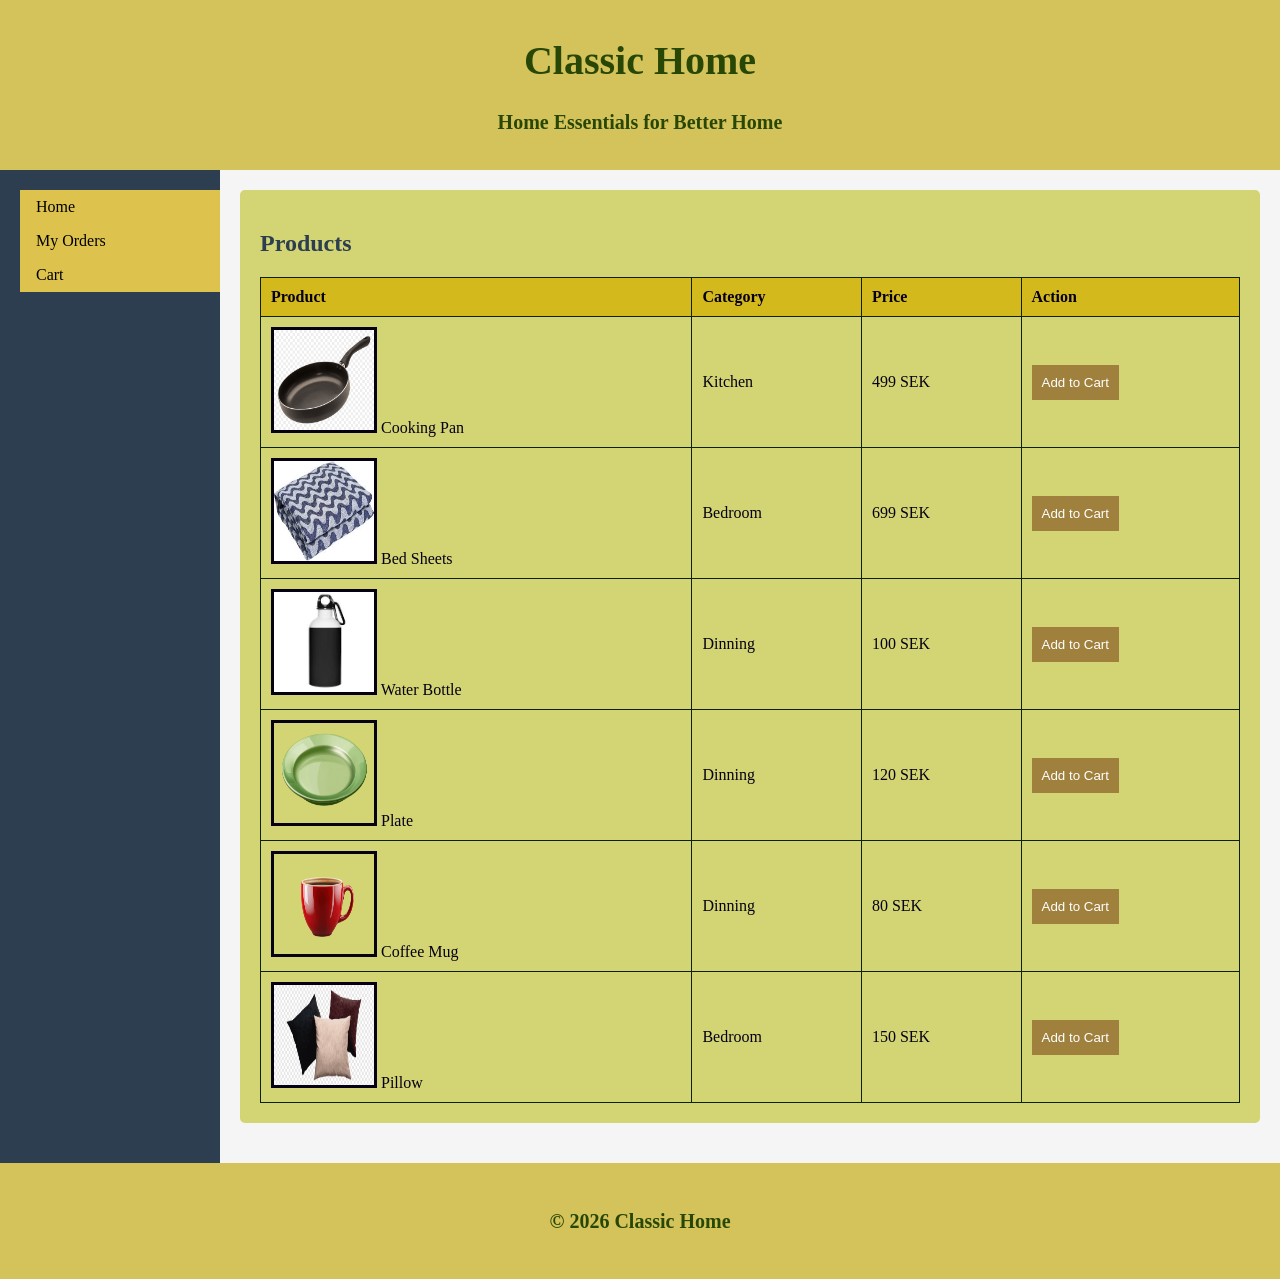
<file: index.html>
<!DOCTYPE html>
<html lang="en">

<head>
    <meta charset="UTF-8">
    <title>Classic Home</title>
    <link rel="icon" type="image/png" href="image/Asset_1.png">
    <link rel="stylesheet" href="styles.css">
</head>

<body>

    <header class="site-header">
        <h1>Classic Home</h1>
        <h4>Home Essentials for Better Home</h4>
    </header>

    <div class="page-layout">

        <!-- LEFT MENU -->
        <nav class="side-menu">
            <ul>
                <li><a href="index.html">Home</a></li>
                <!--<li><a href="kitchen.html">Kitchen</a></li>
                <li><a href="#">Dining</a></li>
                <li><a href="#">Groceries</a></li>>-->
                <li><a href="orders.html">My Orders</a></li>
                <li><a href="cart.html">Cart</a></li>
            </ul>
        </nav>

        <!-- MAIN CONTENT -->
        <main class="content">
            <section>
                <h2>Products</h2>

                <table>
                    <tr>
                        <th>Product</th>
                        <th>Category</th>
                        <th>Price</th>
                        <th>Action</th>
                    </tr>

                    <tr>
                        <td>
                            <img src="image/CookingPan.png" alt="Cooking Pan" border=3 height=100 width=100></img>
                            Cooking Pan</td>
                        <td>Kitchen</td>
                        <td>499 SEK</td>
                        <td>
                            <form action="cart.html">
                                <button type="submit">Add to Cart</button>
                            </form>
                        </td>
                    </tr>

                    <tr>
                        <td>
                            <img src="image/Bedsheet.jpg" alt="Cooking Pan" border=3 height=100 width=100></img>
                            Bed Sheets</td>
                        <td>Bedroom</td>
                        <td>699 SEK</td>
                        <td>
                            <form action="cart.html">
                                <button type="submit">Add to Cart</button>
                            </form>
                        </td>
                    </tr>
                    <tr>
                        <td>
                            <img src="image/WaterBottle.jpg" alt="Cooking Pan" border=3 height=100 width=100></img>
                            Water Bottle</td>
                        <td>Dinning</td>
                        <td>100 SEK</td>
                        <td>
                            <form action="cart.html">
                                <button type="submit">Add to Cart</button>
                            </form>
                        </td>
                    </tr>
                    <tr>
                        <td>
                            <img src="image/plate.png" alt="Cooking Pan" border=3 height=100 width=100></img>
                            Plate</td>
                        <td>Dinning</td>
                        <td>120 SEK</td>
                        <td>
                            <form action="cart.html">
                                <button type="submit">Add to Cart</button>
                            </form>
                        </td>
                    </tr>
                    <tr>
                        <td>
                            <img src="image/coffeMug.png" alt="Cooking Pan" border=3 height=100 width=100></img>
                            Coffee Mug</td>
                        <td>Dinning</td>
                        <td>80 SEK</td>
                        <td>
                            <form action="cart.html">
                                <button type="submit">Add to Cart</button>
                            </form>
                        </td>
                    </tr>
                    <tr>
                        <td>
                            <img src="image/pillow.png" alt="Cooking Pan" border=3 height=100 width=100></img>
                            Pillow</td>
                        <td>Bedroom</td>
                        <td>150 SEK</td>
                        <td>
                            <form action="cart.html">
                                <button type="submit">Add to Cart</button>
                            </form>
                        </td>
                    </tr>
                </table>

            </section>
        </main>

    </div>

    <footer class="footer">
        <h4>&copy; 2026 Classic Home</h4>
    </footer>

</body>

</html>
</file>
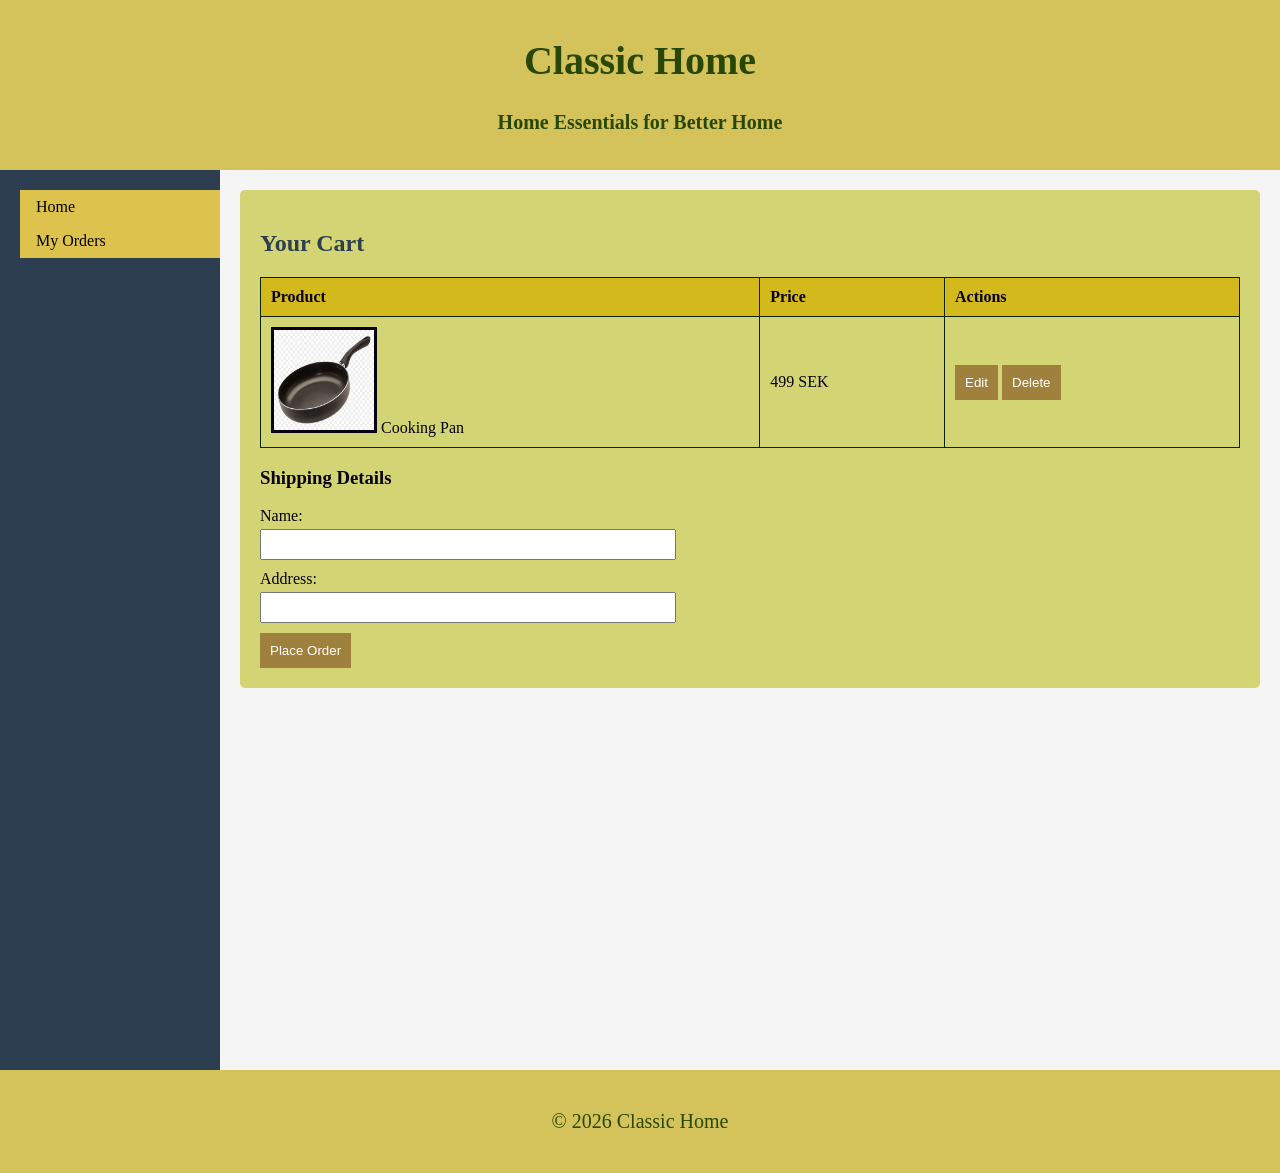
<file: cart.html>
<!DOCTYPE html>
<html>
<head>
    <title>Cart - Classic Home</title>
    <link rel="stylesheet" href="styles.css">
</head>
<body>

    <header class="site-header">
        <h1>Classic Home</h1>
        <h4>Home Essentials for Better Home</h4>
    </header>

<div class="page-layout">

    <nav class="side-menu">
        <ul>
            <li><a href="index.html">Home</a></li>
            <li><a href="orders.html">My Orders</a></li>
        </ul>
    </nav>

    <main class="content">
        <section>
            <h2>Your Cart</h2>

            <table>
                <tr>
                    <th>Product</th>
                    <th>Price</th>
                    <th>Actions</th>
                </tr>

                <tr>
                    <td>
                        <img src="image/CookingPan.png" alt="Cooking Pan" border=3 height=100 width=100></img>
                        Cooking Pan</td>
                    <td>499 SEK</td>
                    <td>
                        <form action="index.html" style="display:inline;">
                            <button>Edit</button>
                        </form>

                        <form action="cart.html" style="display:inline;">
                            <button>Delete</button>
                        </form>
                    </td>
                </tr>
            </table>

            <!-- Proceed to Order -->
            <form action="orders.html">
                <h3>Shipping Details</h3>

                <label>
                    Name:
                    <input type="text" required>
                </label>

                <label>
                    Address:
                    <input type="text" required>
                </label>

                <button type="submit">Place Order</button>
            </form>

        </section>
    </main>

</div>

<footer>
    <p>&copy; 2026 Classic Home</p>
</footer>

</body>
</html>
</file>
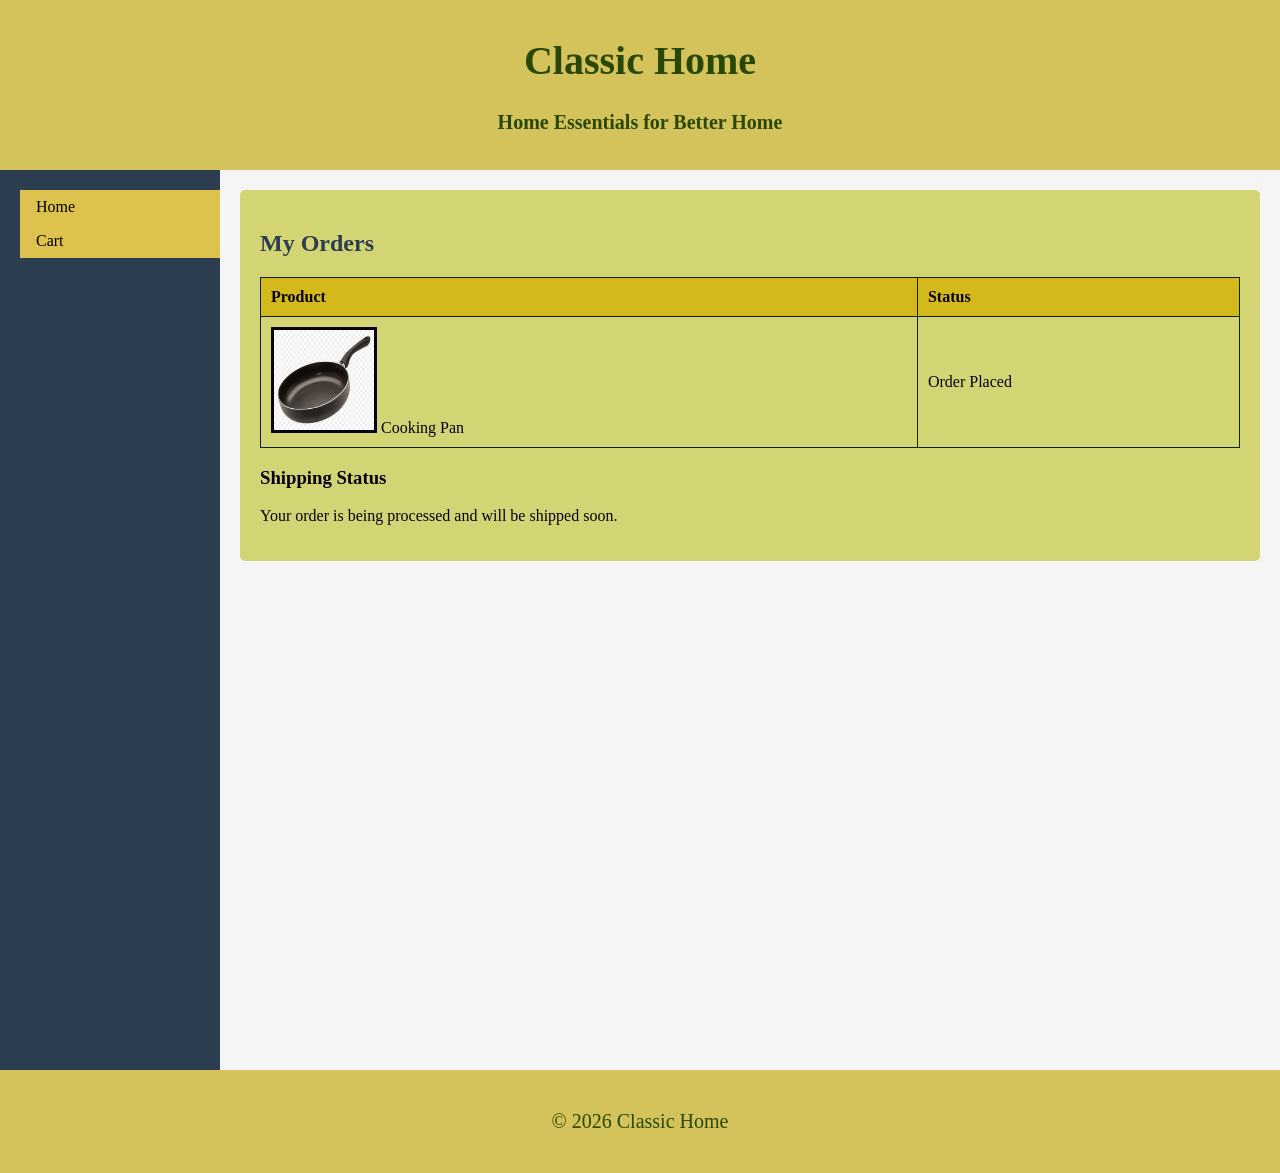
<file: orders.html>
<!DOCTYPE html>
<html>
<head>
    <title>My Orders - Classic Home</title>
    <link rel="stylesheet" href="styles.css">
</head>
<body>

    <header class="site-header">
        <h1>Classic Home</h1>
        <h4>Home Essentials for Better Home</h4>
    </header>

<div class="page-layout">

    <nav class="side-menu">
        <ul>
            <li><a href="index.html">Home</a></li>
            <li><a href="cart.html">Cart</a></li>
        </ul>
    </nav>

    <main class="content">
        <section>
            <h2>My Orders</h2>

            <table>
                <tr>
                    <th>Product</th>
                    <th>Status</th>
                </tr>

                <tr>
                    <td>
                        <img src="image/CookingPan.png" alt="Cooking Pan" border=3 height=100 width=100></img>
                        Cooking Pan</td>
                    <td>Order Placed</td>
                </tr>
            </table>

            <article>
                <h3>Shipping Status</h3>
                <p>Your order is being processed and will be shipped soon.</p>
            </article>

        </section>
    </main>

</div>

<footer>
    <p>&copy; 2026 Classic Home</p>
</footer>

</body>
</html>
</file>
<file: styles.css>
body {
    font-family: '#911f8b';
    margin: 0;
    background-color: #f1f3e6;
    color: #060113;
}

.site-header {
    background-color: #d4c25a;
    color: rgb(40, 71, 4);
    text-align: center;
    font-size: 20px;
    padding: 10px;
}

main {
    padding: 20px;
}

section {
    background-color: rgb(211, 212, 115);
    padding: 20px;
    margin-bottom: 20px;
    border-radius: 5px;
}

h2 {
    color: #2c3e50;
}

table {
    width: 100%;
    border-collapse: collapse;
    margin-top: 10px;
}

th, td {
    border: 1px solid #0d2203;
    padding: 10px;
    text-align: left;
}

th {
    background-color: #d4b91d;
}

tr:hover {background-color: rgb(223, 134, 18);}

form {
    display: block;
    max-width: 400px;
}

label {
    display: block;
    margin-bottom: 10px;
}

input, select {
    width: 100%;
    padding: 6px;
    margin-top: 4px;
}

button {
    background-color: #a0803d;
    color: white;
    border: none;
    padding: 10px;
    cursor: pointer;
}

button:hover {
    background-color: #d1c55d;
}

footer {
    background-color: #d4c25a;
    color: rgb(40, 71, 4);
    text-align: center;
    font-size: 20px;
    padding: 20px;
}

ul {
  list-style-type: none;
  margin: 0;
  padding: 0;
  width: 200px;
  background-color: #ddc34e;
}

li a {
  display: block;
  color: black;
  padding: 8px 16px;
  text-decoration: none;
}

li a:hover {
  background-color: #555555;
  color: rgb(231, 220, 66);
}




.btn {
    padding: 6px 10px;
    text-decoration: none;
    color: rgb(139, 44, 44);
    border-radius: 4px;
    font-size: 14px;
}

.edit-btn {
    background-color: #b92978;
}

.edit-btn:hover {
    background-color: #911f8b;
}

.delete-btn {
    background-color: #c0392b;
}

.delete-btn:hover {
    background-color: #922b21;
}

.page-layout {
    display: flex;
    min-height: 100vh; 
}


.side-menu {
    width: 220px;
    background-color: #2c3e50;
    color: white;
    padding: 20px;
    min-height: 100vh; 
    box-sizing: border-box;
    position: sticky; 
    top: 0;
}

.content {
    flex: 1; 
    padding: 20px;
    background-color: #f5f5f5;
}
</file>
